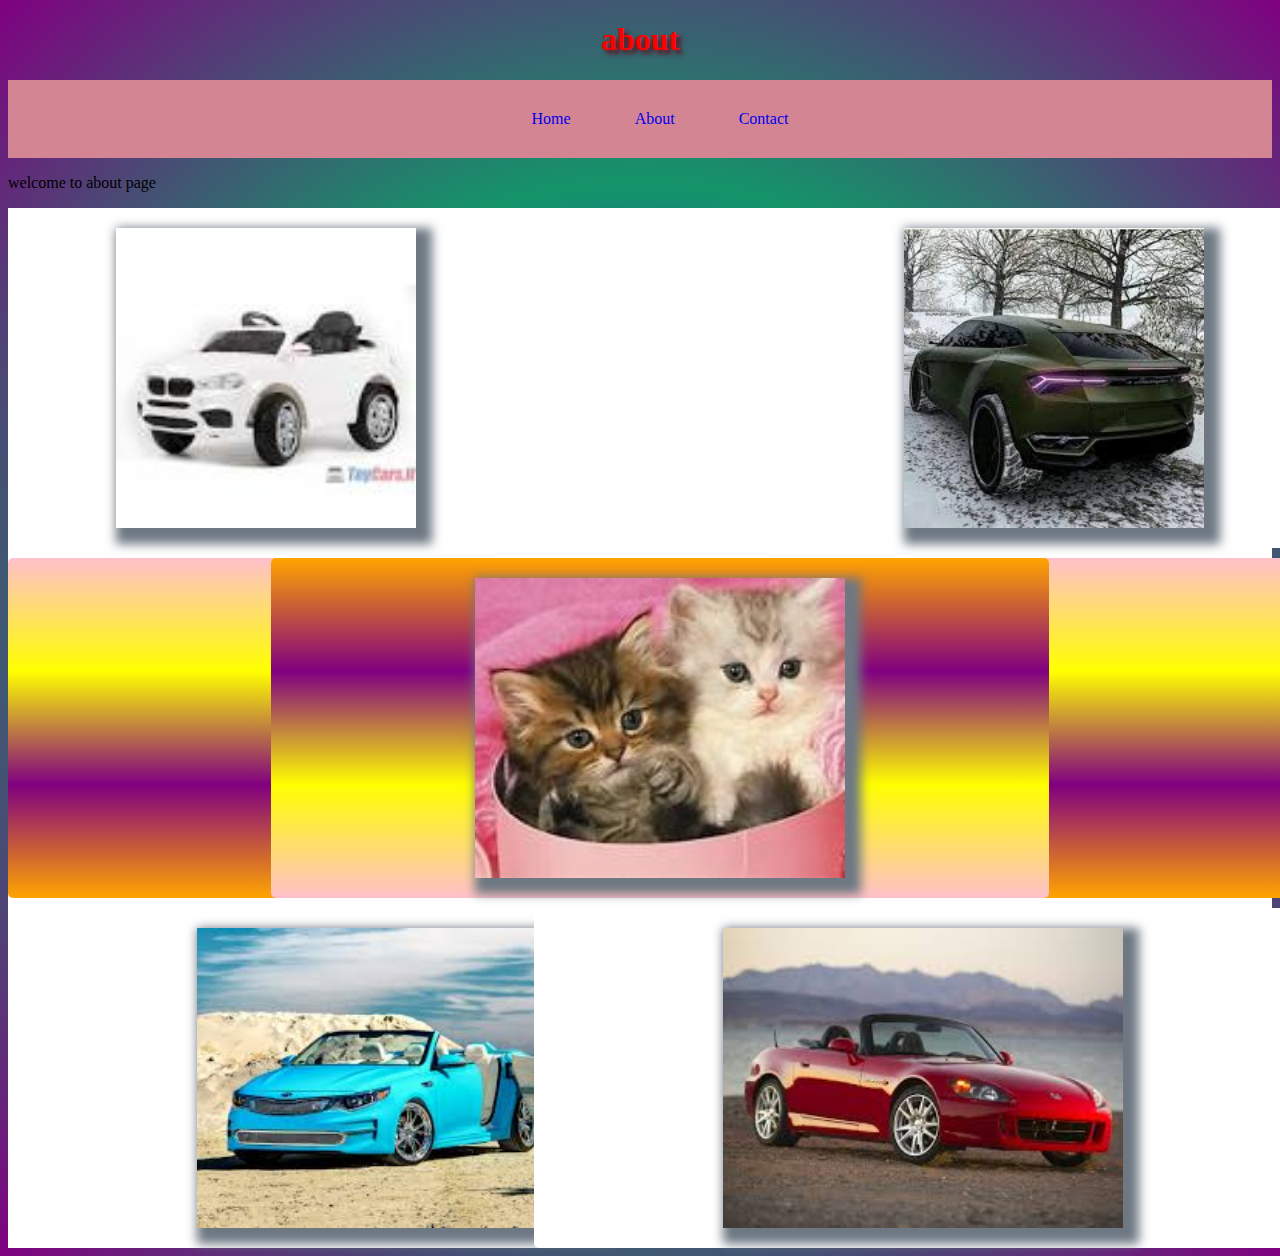
<file: about.html>
<!DOCTYPE html>
<html lang="en">
<head>
    <meta charset="UTF-8">
    <meta name="viewport" content="width=device-width, initial-scale=1.0">
    <title>My About Page</title>
    <link rel="stylesheet" href="style.css">
</head>
<body>
   <h1>about</h1>

   <header>
    <nav>
        <ul>
            <a href="index.html"><li>Home</li></a>
            <a href="about.html"><li>About</li></a>
            <a href="contact.html"><li>Contact</li></a>
        </ul>
    </nav>
</header>

   <p>welcome to about page</p>
   
<div class="wrapper">
    <div class="Box a"><img src="masina.jpg" alt="car" height="300px"></div>
    <div class="Box b"><img src="cars3.jpg" alt="car1" height="300px"></div>
    <div class="Box c"></div>
    <div class="Box d"><img src="cars5.jpg" alt="car3" height="300px"></div>
    <div class="Box e"><img src="cars6.jpg" alt="car4" height="300px"></div>
    <div class="Box f"><img src="kitten1.jpg" alt="kitten" height="300px"></div>
  </div>
    
</body>
</html>
</file>
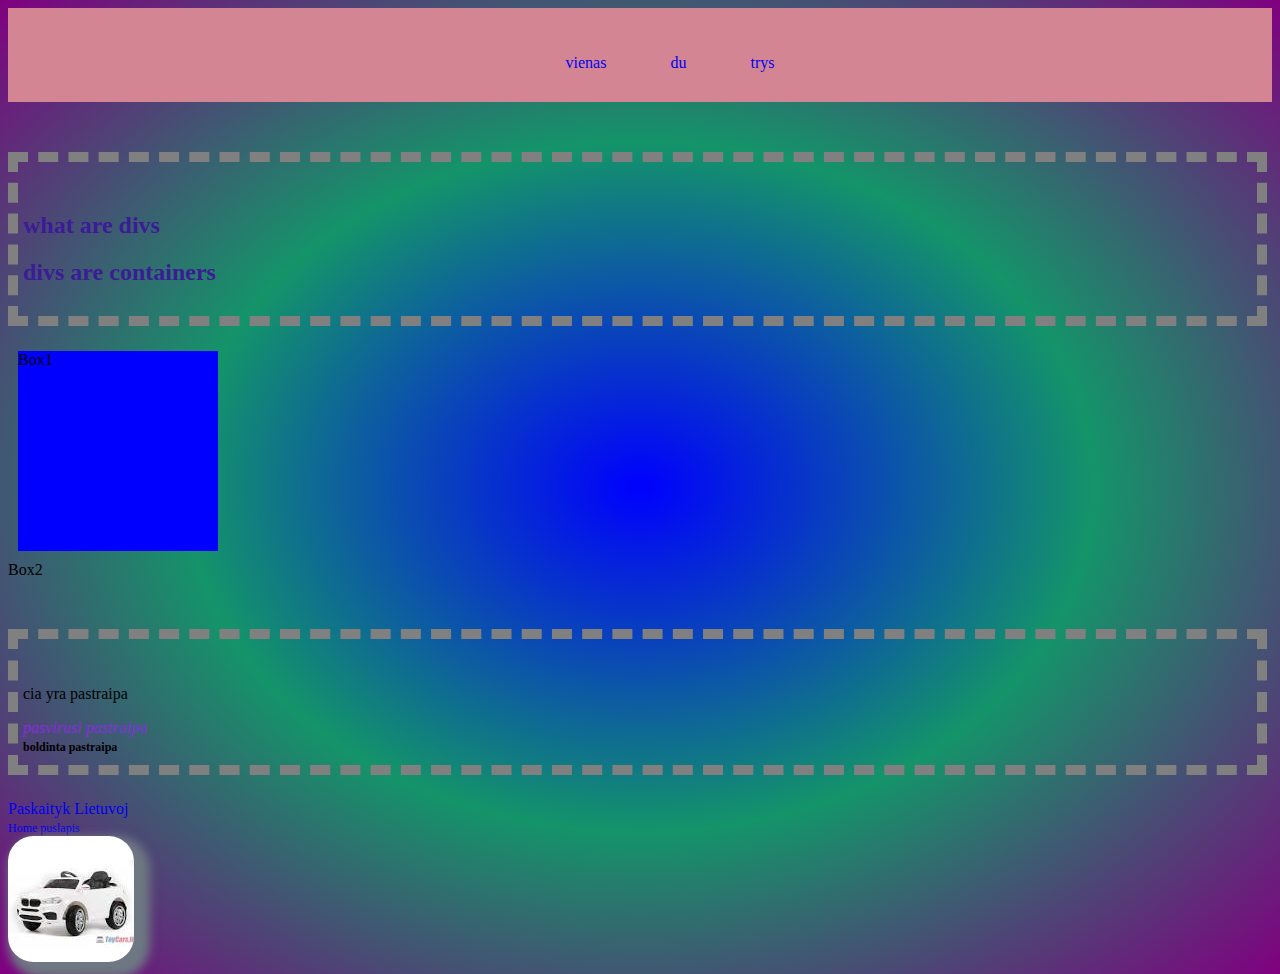
<file: testeris.html>
<!DOCTYPE html>
<html lang="en">
<head>
    <meta charset="UTF-8">
    <meta name="viewport" content="width=device-width, initial-scale=1.0">
    <title>testeris</title>
    <link rel="stylesheet" href="style.css">
   </head>

<body>

<header>
    <nav>
        <li>
       <a href="about.html"> <li>vienas</li></a>
       <a href="contact.html"> <li>du</li></a>
      <a href="index.html"> <li>trys</li></a>
       </li>
    </nav>
</header>

<div class="container">
   <h2>what are divs</h2>
   <h2>divs are containers</h2>
</div>

<div class="box">Box1</div>
<div class="vejai">Box2</div>

<section class="container">
 <p>cia yra pastraipa</p>
 <i id="italic">pasvirusi pastraipa</i><br>
 <b id="sesi">boldinta pastraipa</b>
</section>

<a href="https://lrytas.lt">Paskaityk Lietuvoj</a><br>
<a id="sesi" href="index.html">Home puslapis</a><br>

<a href="https://kauno.turgus.lt"><img src="masina.jpg" alt="masinyte" class="circle-img"> </a>

</body>
</html>
</file>
<file: style.css>
h1 {
    text-align: center;
    color: red;
    text-shadow: 4px 4px 5px rgb(94, 11, 27);
}

h2{
    text-decoration: double;
    color: rgb(60, 27, 150);
}

.h5title {
    color: rgb(11, 83, 11);
}

#italic {
    color: blueviolet
}

nav{
    background: rgb(211, 133, 148);
    text-align: center;
}

.nav-wrapper {
    background-color: palevioletred
}

a {text-decoration-line: none;
}

nav ul {
    list-style: none;
}

nav li {
    display: inline-block;
    padding: 30px;
}

.container{
    border: 10px dashed grey;
    margin: 50px 5px 25px 0px;
    padding: 30px 5px 10px 5px;
}

.box {
    height: 200px;
    width: 200px;
    background: blue;
    margin: 10px;
}
 
@keyframes fadeMe {
    0% {
        opacity: 1;
    }
    100% {
        opacity: 0;
    }
}

#box1 {
    animation-name: fadeMe;
    animation-duration: 4s;
    animation-iteration-count: infinite;
    animation-timing-function: linear;
}

@keyframes rotation {
    0% {transform: rotate(90deg);}
    50% {transform: rotate(180deg);}
    100% {transform: rotate(360deg);}
}

#box2 {
    animation-name: rotation;
    animation-duration: 2s;
    animation-iteration-count: 4s;
    animation-timing-function: ease-in-out;
    border-radius: 10%;
    background-image: radial-gradient(circle, purple, orange, yellow, pink, purple);
}

@keyframes getBigger {
    0% {transform: scale(1);}
    50% {transform: scale(2);}
    100% {transform: scale(.5);}
}

#box3 {
    animation: getBigger infinite 8s ease-in;
    border-radius: 50%;
    background: orange;
}

@keyframes changeColors {
    0% {background-color: rgb(110, 120, 131);}
    25% {background-color: rgb(9, 11, 14);}
    50% {background-color: rgb(20, 43, 66);}
    50% {background-color: yellow;}
    100% {background-color: rgb(110, 120, 131);}
}

#box4 {
    animation: changeColors 3s 2s forwards;
}

@keyframes moveBox {
    0% {left: 0px; top: 0px;}
    25% {left: 100px; top: 0px;}
    50% {left: 100px; top: 200px;}
    75% {left: 0px; top: 200px;}
    100% {left: 0px; top: 0px;}
}

#box5 {
    position: relative;
    background: red;
    animation: moveBox 5s 3s;
}

#box6 {
    top: 10px;
    left: 20px;
    position: relative;
}

html {
    background-image: radial-gradient(blue, rgb(20, 148, 105), purple);
}

img {
    box-shadow: 8px 8px 10px 8px rgb(110, 120, 131);
}

.circle-img {
    border-radius: 20%;
}

#sesi {
    font-size: 75%;
    text-align: right;
}

.flex {
    margin: 30px;
    border: 3px solid black;
    display: flex;
    flex-wrap: wrap;
    justify-content: space-between;
    padding: 200px;
    }

form input, textarea, button {
    display: block;
    margin: 30px;
}    

.contact-box {
    display: flex;
    justify-content: center;
}

.row {
    margin: 30px;
}

.input-field {
    margin: 20px;
}

.wrapper {
    display: grid;
    grid-gap: 10px;
    grid-template-columns: repeat(5, [col] 20% ) ;
    grid-template-rows: repeat(3, [row] auto  );
    background-color: #fff;
    color: #444;
}

.Box {
    background-color: #fff;
    color: #fff;
    border-radius: 5px;
    padding: 20px;
    font-size: 150%;
    z-index:10;

}

.a {
    grid-column: col / span  2;
    grid-row: row ;
    display: flex;
    justify-content: center;
}
.b {
    grid-column: col 4 / span 2 ;
    grid-row: row ;
    display: flex;
    justify-content: center;
}
.c {
    grid-column: col / span 5;
    grid-row: row 2 ;
    display: flex;
    justify-content: center;
    background-image: linear-gradient(pink, yellow, purple, orange);
}
.d {
    grid-column: col  / span  3 ;
    grid-row: row 3 ;
    display: flex;
    justify-content: center;
}

.e {
    grid-column: col 3 / span  3;
    grid-row: row 3;
    display: flex;
    justify-content: center;
}

.f {
    grid-column: col 2 / span 3;
    grid-row: row 2  ;
    display: flex;
    justify-content: center;
    background-color: rgba(49,121,207, 0.5);
    z-index: 20;
    background-image: linear-gradient(orange, purple, yellow, pink);
}
</file>
